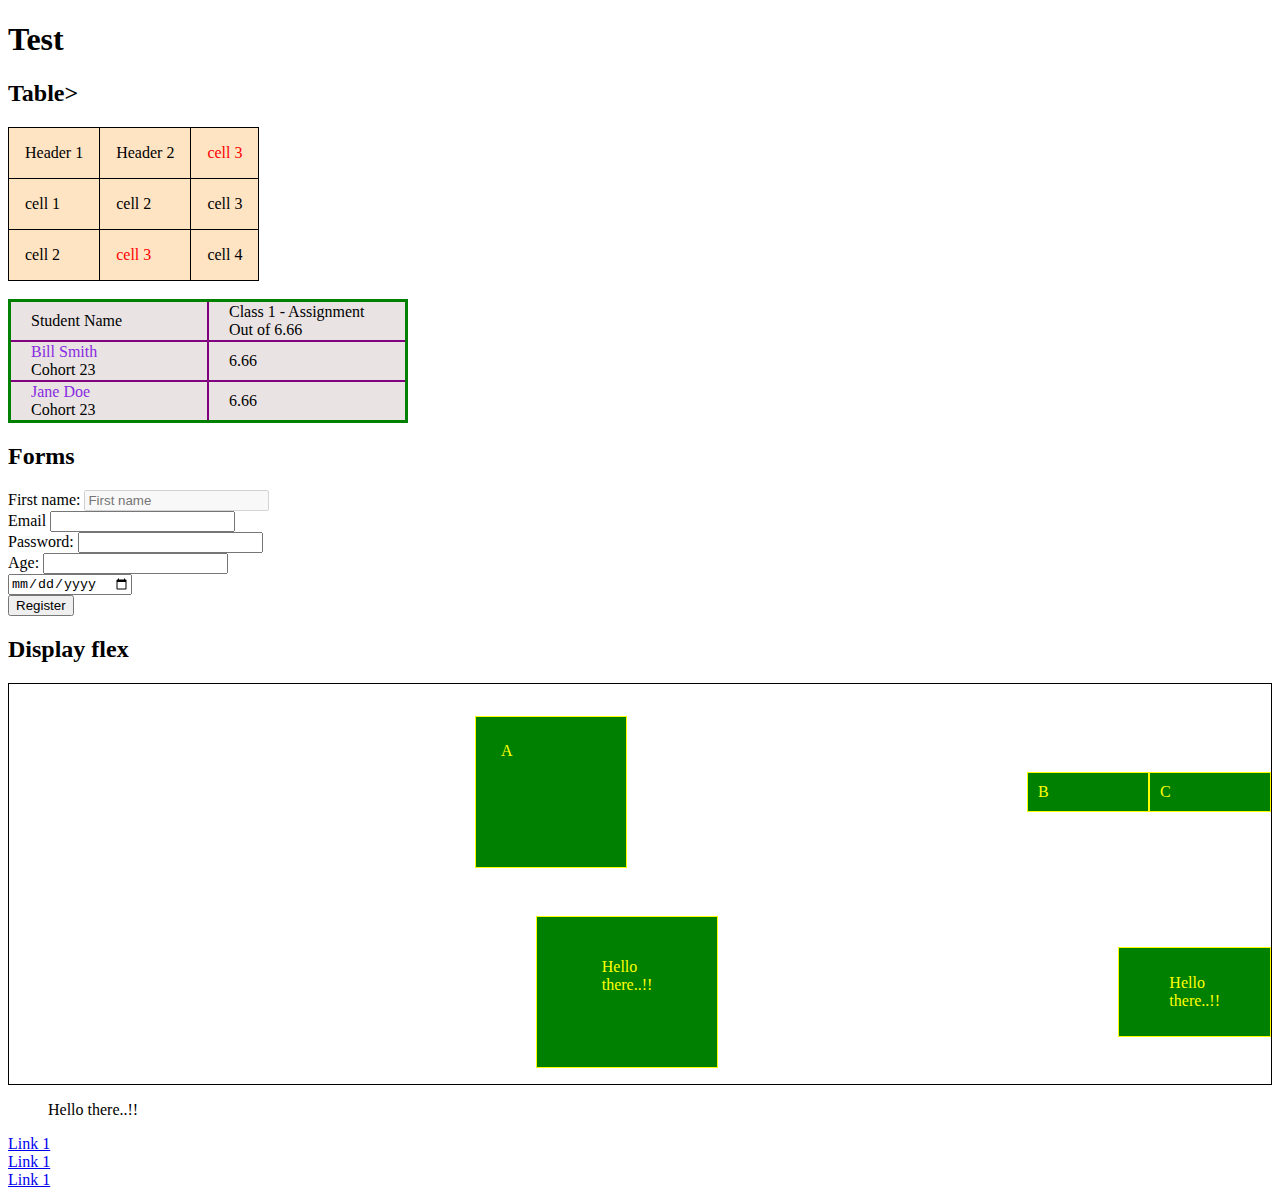
<file: 102 Assignment 3 - Mark Omer/test.html>
<!DOCTYPE html>
<html lang="en">
<head>
  <meta charset="UTF-8">
  <meta http-equiv="X-UA-Compatible" content="IE=edge">
  <meta name="viewport" content="width=device-width, initial-scale=1.0">
  <link rel="stylesheet" href="styles/test.css">
  <title>Test</title>
<body>
  <h1>Test</h1>

  <h2>Table></h2>
  <table class="test-table">
    <tr>
      <td>Header 1</td>
      <td>Header 2</td>
      <td class="error">cell 3</td>
    </tr>
    <tr>
      <td>cell 1</td>
      <td>cell 2</td>
      <td>cell 3</td>
    </tr>
    <tr>
      <td>cell 2</td>
      <td class="error">cell 3</td>
      <td>cell 4</td>
    </tr>
  </table>
  <br>
  <table class="exercise-table">
    <tr>
      <td>Student Name</td>
      <td>Class 1 - Assignment<br>Out of 6.66</td>
    </tr>
    <tr>
      <td><span class="exercise-name">Bill Smith</span><br>Cohort 23</span></td>
      <td>6.66</td>
    </tr>
    <tr>
      <td><span class="exercise-name">Jane Doe</span><br>Cohort 23</td>
        <td>6.66</td>
    </tr>
  </table>

  <h2>Forms</h2>
  <form>
    <div>
      <label>First name:</label>
      <input type="text" id="fname" placeholder="First name" disabled>
    </div>
    <div>
      <label>Email</label>
      <input type="email" id="email" required>
    </div>
    <div>
      <label>Password:</label>
      <input type="email" id="email" required>
    </div>
    <div>
      <label>Age:</label>
      <input type="number" id="age">
    </div>
    <div>
      <input type="date">
    </div> 
       
    <input type="submit" value="Register">
  </form>
  <h2>Display flex</h2>
  

  <div class="flex-container">
    <p class="flex-child-1">A</p>
    <p class="flex-child-2">B</p>
    <p class="flex-child-3">C</p>
    <div class="flex-child-1">
      <blockquote>
        Hello there..!!
      </blockquote>
    </div>
    <div class="flex-child-2">
      <blockquote>
        Hello there..!!
      </blockquote>
    </div>
  </div>
  <div class="flex-child">
    <blockquote>
      Hello there..!!
    </blockquote>
  </div>

  <nav class="site-header">
    <a href="#">Link 1</a>
    <a href="#">Link 1</a> 
    <a href="#">Link 1</a>   
  </nav>
  <div>

  </div>


</body>
</html>
</file>
<file: 102 Assignment 3 - Mark Omer/styles/test.css>
table{
  border:1px dashed black;
  border-collapse: collapse;
}
table.test-table {
  background-color: bisque;
}
table.test-table td{
  border:1px solid black;
  padding: 1rem;/*16px*/
}
td.error{
  color: red
}

table.exercise-table {
  border: solid green;
  width: 400px;

  background-color: rgb(233, 227, 227);
}
table.exercise-table td{
  border:2px solid purple;
  width: 80px;
  padding-left: 20px;
}
span.exercise-name{
  color: blueviolet;
}
.flex-container{
  display: flex;
  flex-direction: row;
  justify-content: flex-end;
  align-items: center;
  height: 400px;
  border: 1px solid black;
  flex-wrap: wrap;
}
.flex-child-1{
  background-color: green;
  color: yellow;
  height: 100px;
  border: 1px solid yellow;
  padding: 25px;
  flex-basis: 100px;
  margin-right: 400px;
}
.flex-child-2{
  background-color: green;
  color: yellow;
  border: 1px solid yellow;
  padding: 10px;
  flex-basis: 100px;
}
.flex-child-3{
  background-color: green;
  color: yellow;
  border: 1px solid yellow;
  padding: 10px;
  flex-basis: 100px;
}

.site-header nav {
  display:
}

nav.site-header {
  display: flex;
  flex-direction: column;
}
@media (max-width: 768px) {
  nav.site-header {
    flex-direction: row;
    justify-content: space-around;
  }
}
</file>
